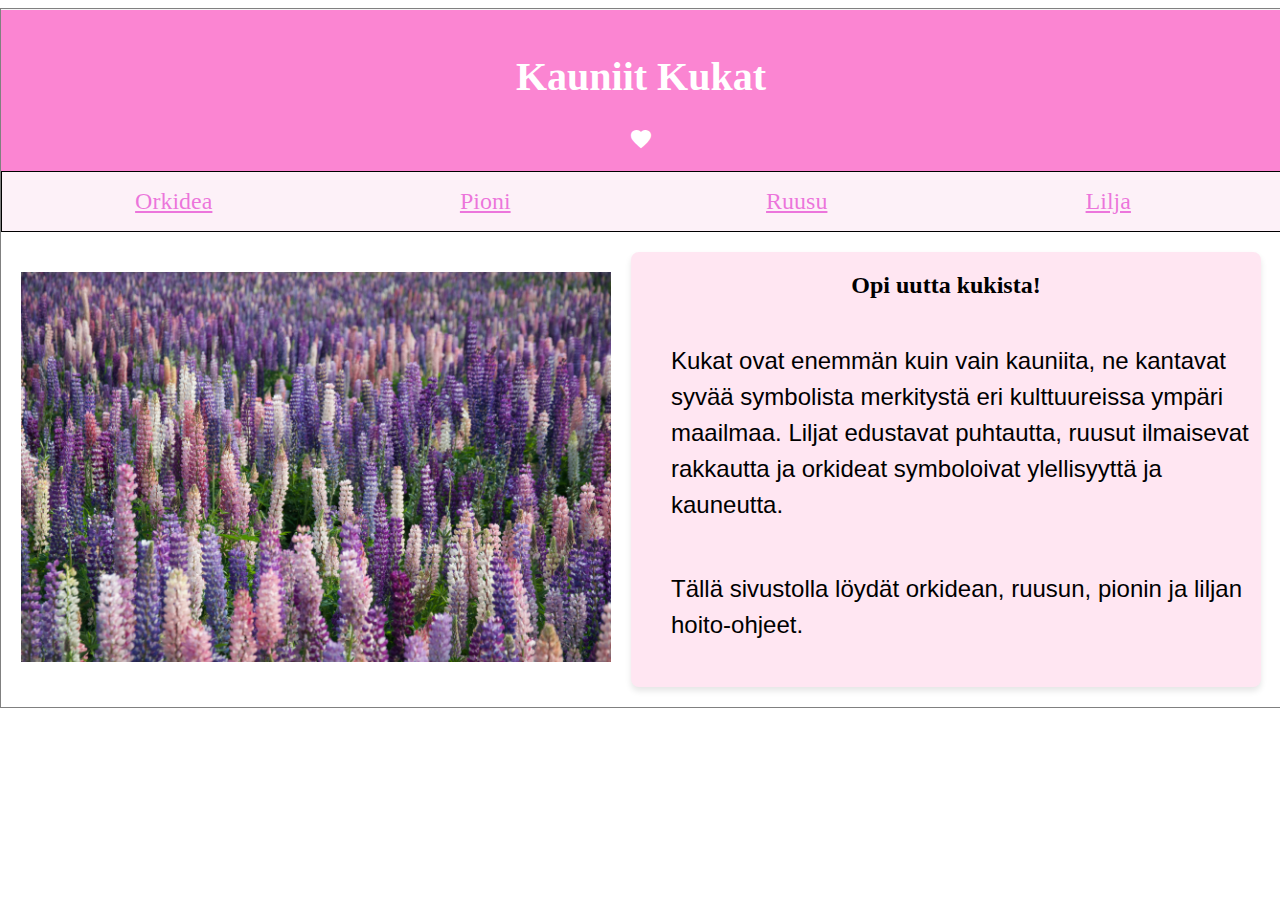
<file: index.html>
<!DOCTYPE html>
<html lang="fi">

<head>
    <link rel="stylesheet" href="./styles/styles.css">
    <link rel="stylesheet" href="https://fonts.googleapis.com/icon?family=Material+Icons">
    <meta charset="UTF-8">
    <title>Kauniit Kukat</title>
</head>

<body>
    <header>
        <h1>Kauniit Kukat</h1>
        <i class="material-icons">favorite</i>
    </header>

    <nav>
        <div class="wrapper">
            <div><a href="orkidea.html">Orkidea</a></div>
            <div><a href="pioni.html">Pioni</a></div>
            <div><a href="ruusu.html">Ruusu</a></div>
            <div><a href="lilja.html">Lilja</a></div>
        </div>
    </nav>

    <div class="content-container">
        <div class="slideshow-container">
            <div class="slide fade">
                <img src="images/kukkaniitty1.jpg" alt="Slide 1">
            </div>
            <div class="slide fade">
                <img src="images/kukkaniitty2.jpg" alt="Slide 2">
            </div>
            <div class="slide fade">
                <img src="images/kukkaniitty3.jpg" alt="Slide 3">
            </div>
        </div>
        <div class="text-container">
            <h2>Opi uutta kukista!</h2>
            <p>
                Kukat ovat enemmän kuin vain kauniita, ne kantavat syvää symbolista merkitystä eri kulttuureissa ympäri maailmaa.
                Liljat edustavat puhtautta, ruusut ilmaisevat rakkautta ja orkideat symboloivat ylellisyyttä ja kauneutta.
            </p>
            <p>
                Tällä sivustolla löydät orkidean, ruusun, pionin ja liljan hoito-ohjeet.
            </p>
        </div>
    </div>
    
    
    <script src="script.js"></script>
</body>

</html>
</file>
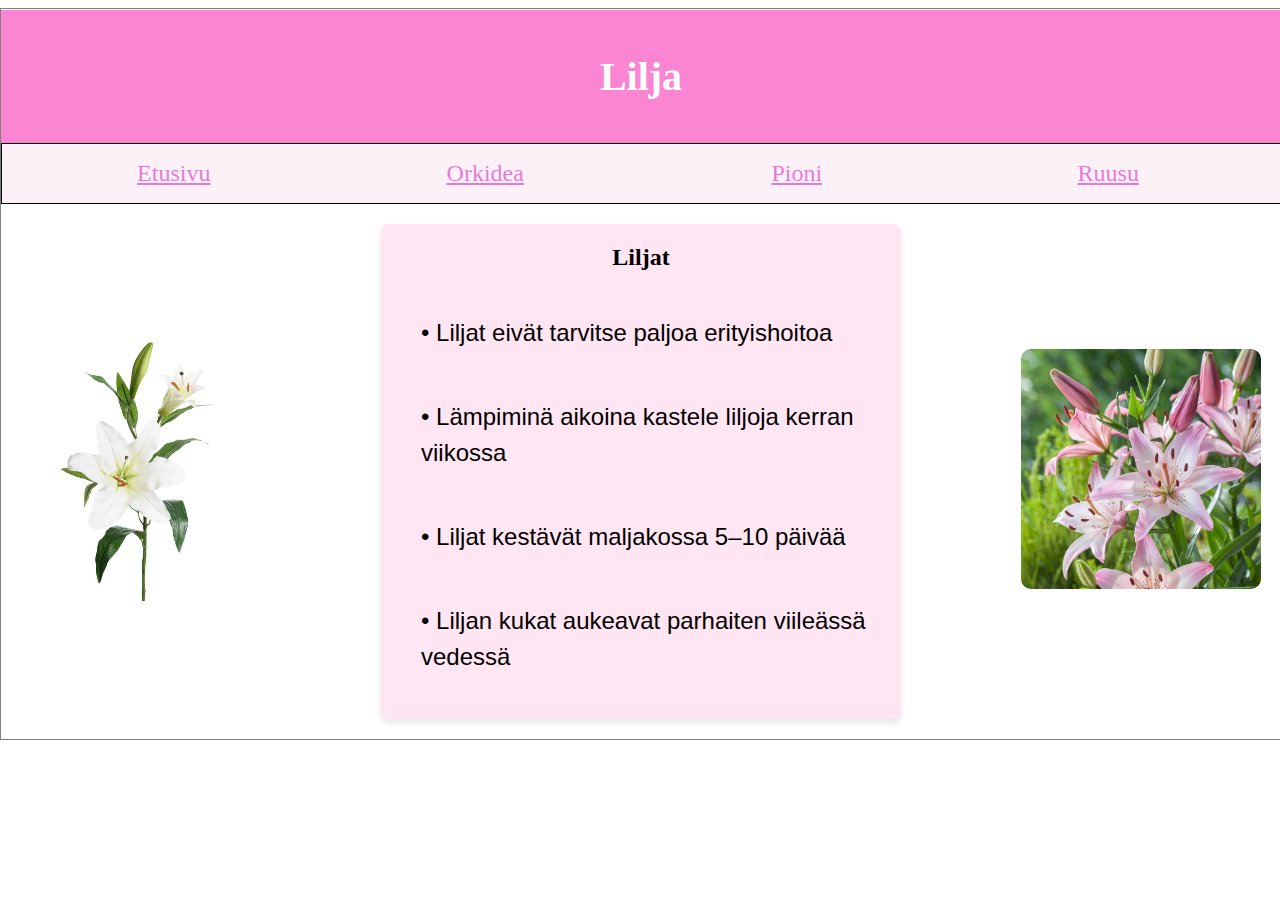
<file: lilja.html>
<!DOCTYPE html>
<html lang="fi">

<head>
    <link rel="stylesheet" href="./styles/styles.css">
    <link rel="stylesheet" href="https://fonts.googleapis.com/icon?family=Material+Icons">
    <meta charset="UTF-8">
    <title>Lilja</title>
</head>

<body>

    <header>
        <h1>Lilja</h1>
    </header>

            <nav>
                <div class="wrapper">
                    <div><a href="index.html">Etusivu</a></div>
                    <div><a href="orkidea.html">Orkidea</a></div>
                    <div><a href="pioni.html">Pioni</a></div>
                    <div><a href="ruusu.html">Ruusu</a></div>
                </div>
            </nav>

    <div class="content-container">
        <div class="side-image left">
            <img src="images/lilja.jpg" alt="Flower Left">
        </div>
    
        <div class="text-container">
        <h2>Liljat</h2>
        <p>•	Liljat eivät tarvitse paljoa erityishoitoa</p>
        <p>•	Lämpiminä aikoina kastele liljoja kerran viikossa</p>
        <p>•	Liljat kestävät maljakossa 5–10 päivää</p>
        <p>•	Liljan kukat aukeavat parhaiten viileässä vedessä</p>
        </div>
     
         <div class="side-image right">
        <img src="images/lilja_2.webp" alt="Flower Right">
        </div>
    </div>
</body>
</file>
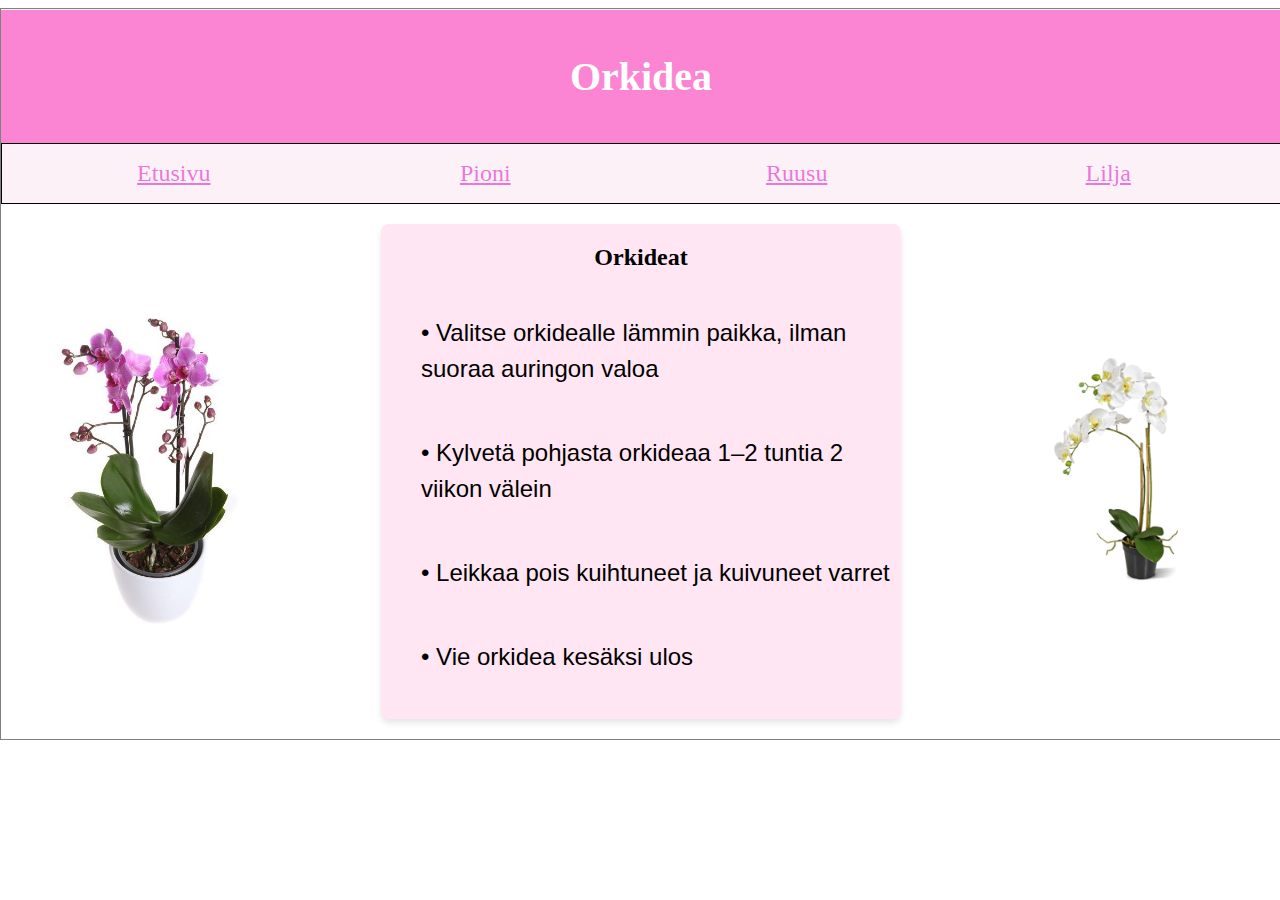
<file: orkidea.html>
<!DOCTYPE html>
<html lang="fi">

<head>
    <link rel="stylesheet" href="./styles/styles.css">
    <link rel="stylesheet" href="https://fonts.googleapis.com/icon?family=Material+Icons">
    <meta charset="UTF-8">
    <title>Orkidea</title>
</head>

<body>

    <header>
        <h1>Orkidea</h1>
    </header>

            <nav>
                <div class="wrapper">
                    <div><a href="index.html">Etusivu</a></div>
                    <div><a href="pioni.html">Pioni</a></div>
                    <div><a href="ruusu.html">Ruusu</a></div>
                    <div><a href="lilja.html">Lilja</a></div>
                </div>
            </nav>

<div class="content-container">
        <div class="side-image left">
            <img src="images/orkkidea_3.jpg" alt="Flower Left">
        </div>
    
    <div class="text-container">
        <h2>Orkideat</h2>
        <p>•	Valitse orkidealle lämmin paikka, ilman suoraa auringon valoa</p>
        <p>•	Kylvetä pohjasta orkideaa 1–2 tuntia 2 viikon välein</p>
        <p>•	Leikkaa pois kuihtuneet ja kuivuneet varret</p>
        <p>•	Vie orkidea kesäksi ulos</p>
    </div>
     <div class="side-image right">
        <img src="images/orkkidea.webp" alt="Flower Right">
    </div>
</div>
</body>
</file>
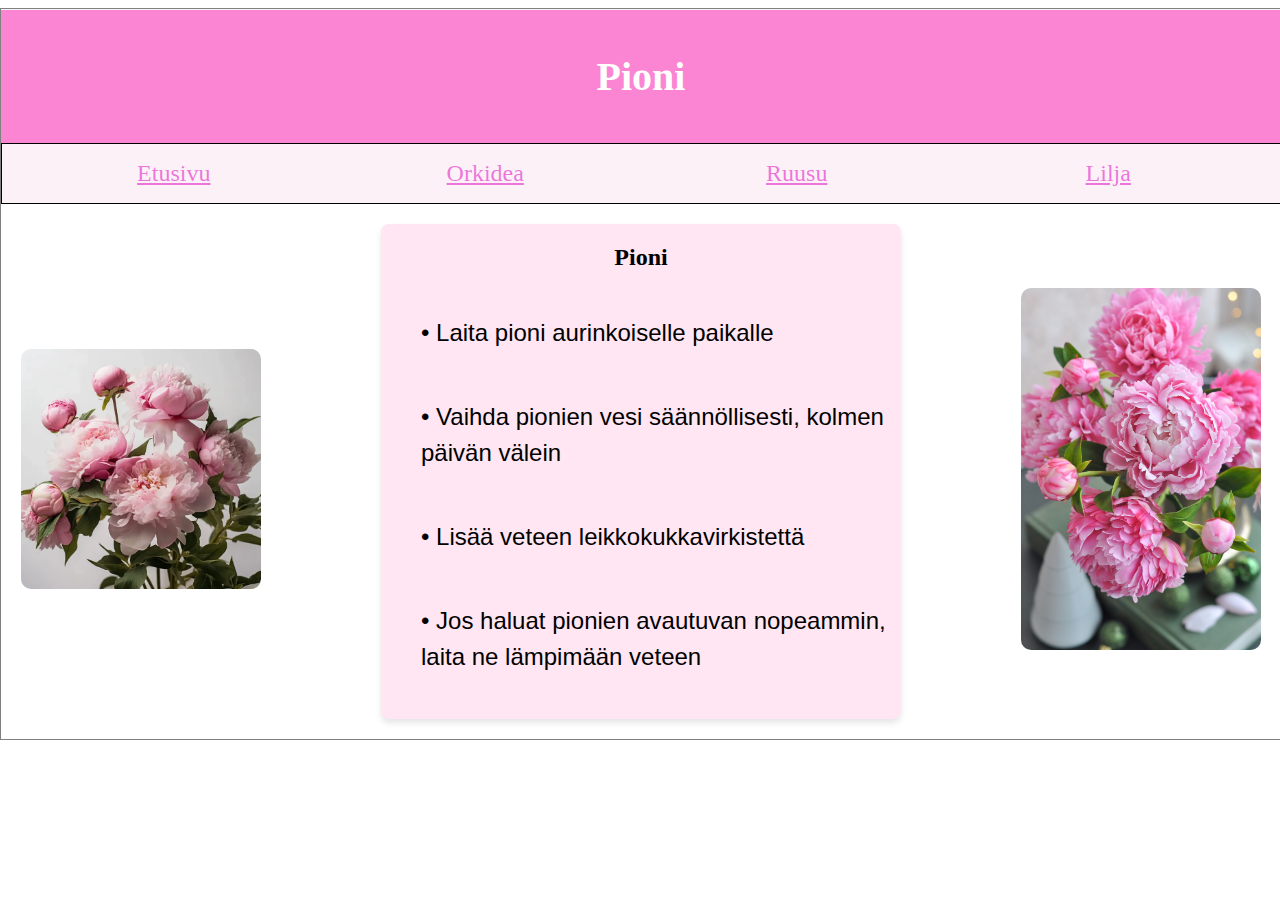
<file: pioni.html>
<!DOCTYPE html>
<html lang="fi">

<head>
    <link rel="stylesheet" href="./styles/styles.css">
    <link rel="stylesheet" href="https://fonts.googleapis.com/icon?family=Material+Icons">
    <meta charset="UTF-8">
    <title>Pioni</title>
</head>

<body>

    <header>
        <h1>Pioni</h1>
    </header>

            <nav>
                <div class="wrapper">
                    <div><a href="index.html">Etusivu</a></div>
                    <div><a href="orkidea.html">Orkidea</a></div>
                    <div><a href="ruusu.html">Ruusu</a></div>
                    <div><a href="lilja.html">Lilja</a></div>
                </div>
            </nav>

    <div class="content-container">
        <div class="side-image left">
            <img src="images/pioni_2.webp" alt="Flower Left">
        </div>
    
    <div class="text-container">
        <h2>Pioni</h2>
        <p> •	Laita pioni aurinkoiselle paikalle </p>
        <p>•	Vaihda pionien vesi säännöllisesti, kolmen päivän välein</p>
        <p>•	Lisää veteen leikkokukkavirkistettä</p>
        <p>•	Jos haluat pionien avautuvan nopeammin, laita ne lämpimään veteen</p>
    </div>
     <div class="side-image right">
        <img src="images/pioni.jpg" alt="Flower Right">
    </div>
    </div>
</body>
</file>
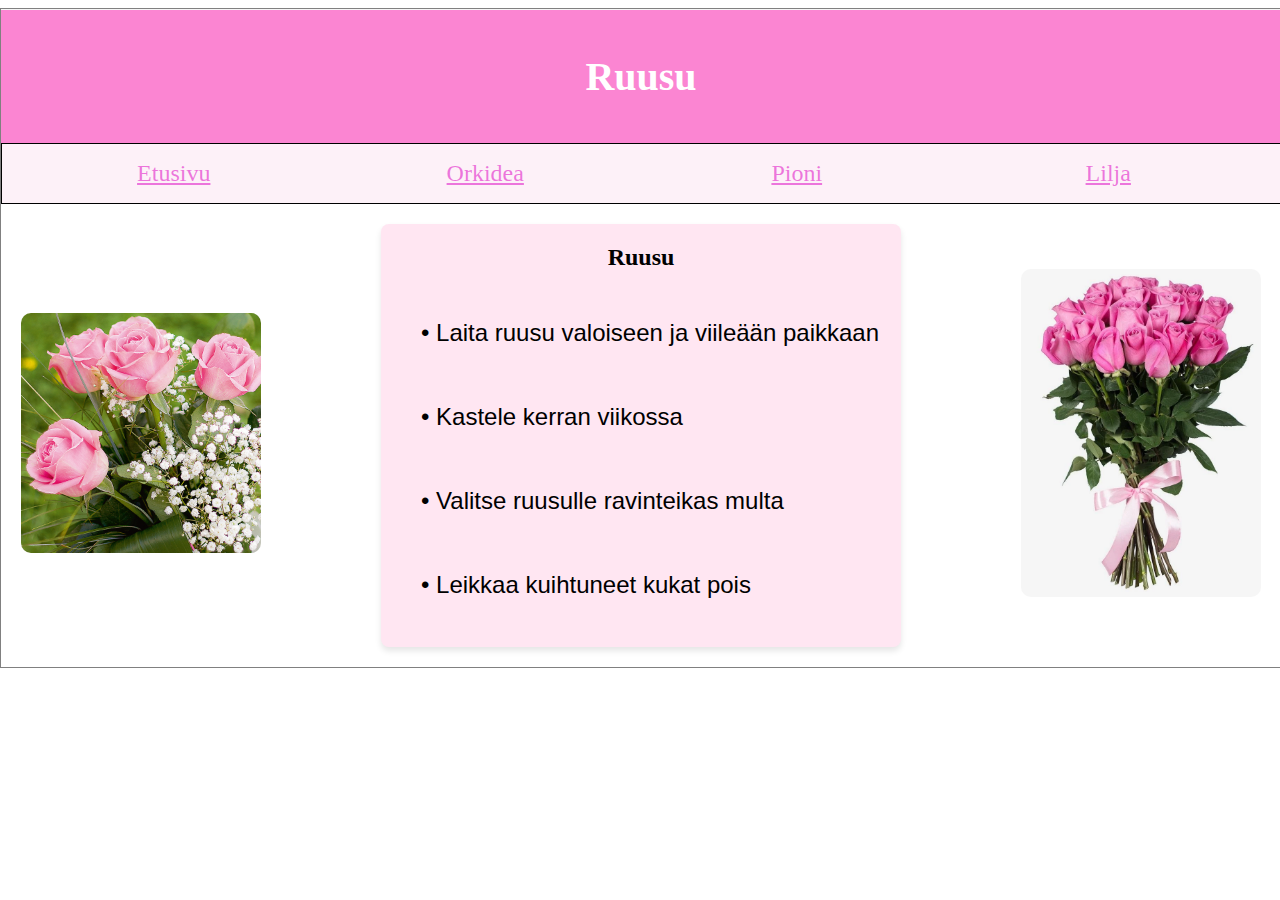
<file: ruusu.html>
<!DOCTYPE html>
<html lang="fi">

<head>
    <link rel="stylesheet" href="./styles/styles.css">
    <link rel="stylesheet" href="https://fonts.googleapis.com/icon?family=Material+Icons">
    <meta charset="UTF-8">
    <title>Ruusu</title>
</head>

<body>

    <header>
        <h1>Ruusu</h1>
    </header>

            <nav>
                <div class="wrapper">
                    <div><a href="index.html">Etusivu</a></div>
                    <div><a href="orkidea.html">Orkidea</a></div>
                    <div><a href="pioni.html">Pioni</a></div>
                    <div><a href="lilja.html">Lilja</a></div>
                </div>
            </nav>

    <div class="content-container">
        <div class="side-image left">
            <img src="images/ruusu.jpg" alt="Flower Left">
        </div>
    
    <div class="text-container">
        <h2>Ruusu</h2>
        <p>•	Laita ruusu valoiseen ja viileään paikkaan</p>
        <p>•	Kastele kerran viikossa</p>
        <p>•	Valitse ruusulle ravinteikas multa</p>
        <P>•	Leikkaa kuihtuneet kukat pois</P>
    </div>
     <div class="side-image right">
        <img src="images/ruusu_2.webp" alt="Flower Right">
    </div>
    </div>
</body>
</file>
<file: styles/styles.css>
body {
  display: flex;
  width: 100%;
  margin-left: auto;
  margin-right: auto;
  font-family: Amazone BT;
  border: 1px solid gray;
  flex-direction: column;
  height: fit-content;
}

header, footer {
  padding: 1em;
  color: white;
  background-color: rgba(247, 6, 163, 0.489);
  clear: left;
  text-align: center;
  border-top: 1px solid whitesmoke;
}

h1 {
  text-align: center;
  font-size: 2.5em;
}

h2 {
  text-align: center;
}

div.container {
  width: 100%;
}

.proge {
  position: relative;
  left: 40px;
  font-family: Arial, sans-serif;
}

p {
  position: relative;
  left: 20px;
  font-family: Arial, sans-serif;
}

#toinen {
  font-size: 16px;
  color: rgba(255, 192, 247, 0.296);
  text-align: center;
}

#nav2 {
  float: left;
  width: 25%;
  background: pink;
  border-right: 1px solid black;
  border-bottom: 1px solid black;
  height: 250px;
  padding: 0px;
}

a {
  font-size: 1.5em;
}

a:link {
  color: rgba(226, 43, 202, 0.626);
}

a:visited {
  color: palevioletred;
}

a:focus {
  color: palevioletred;
}

a:hover {
  color: palevioletred;
}

a:active {
  color: palevioletred;
}

ul {
  list-style-type: none;
  padding: 5px;
}

#bar {
  padding-left: 15px;
  margin: 5px;
}

#sektio {
  width: 100%;
  height: 250px;
  padding: 0%;
}

.wrapper {
  display: flex;
}

.wrapper > div {
  flex: 1;
  text-align: center;
}

nav {
  max-width: 100%;
  background-color: rgba(240, 148, 200, 0.134);
  margin: 0;
  padding: 1em;
  border: 1px solid black;
}

nav ul a {
  text-decoration: none;
}

.content-container {
  display: flex;
  align-items: center;
  gap: 20px;
  justify-content: space-between;
  padding: 20px;
}

.slideshow-container {
  flex: 2;
  max-width: 50%;
}

.slide img {
  width: 100%;
  object-fit: cover;
}

.text-container {
  flex: 2;
  background-color: #ffe6f2;
  padding: 20px;
  border-radius: 8px;
  box-shadow: 0 4px 6px rgba(0, 0, 0, 0.1);
  text-align: left;
  display: flex;
  flex-direction: column;
  justify-content: flex-start;
}

.text-container h2 {
  margin-top: 0;
  font-size: 1.5em;
  text-align: center;
}

.text-container p {
  font-size: 1.5em;
  line-height: 1.5;
}

.side-image {
  flex: 1;
  max-width: 350px;
  text-align: center;
}

.side-image img {
  width: 100%;
  height: auto;
  border-radius: 10px;
}

.side-image.left {
  margin-right: 100px;
}

.side-image.right {
  margin-left: 100px;
}

.fade {
  animation: fadeEffect 1s ease-out;
}

@keyframes fadeEffect {
  from { opacity: 0; }
  to { opacity: 0.5; }
}
</file>
